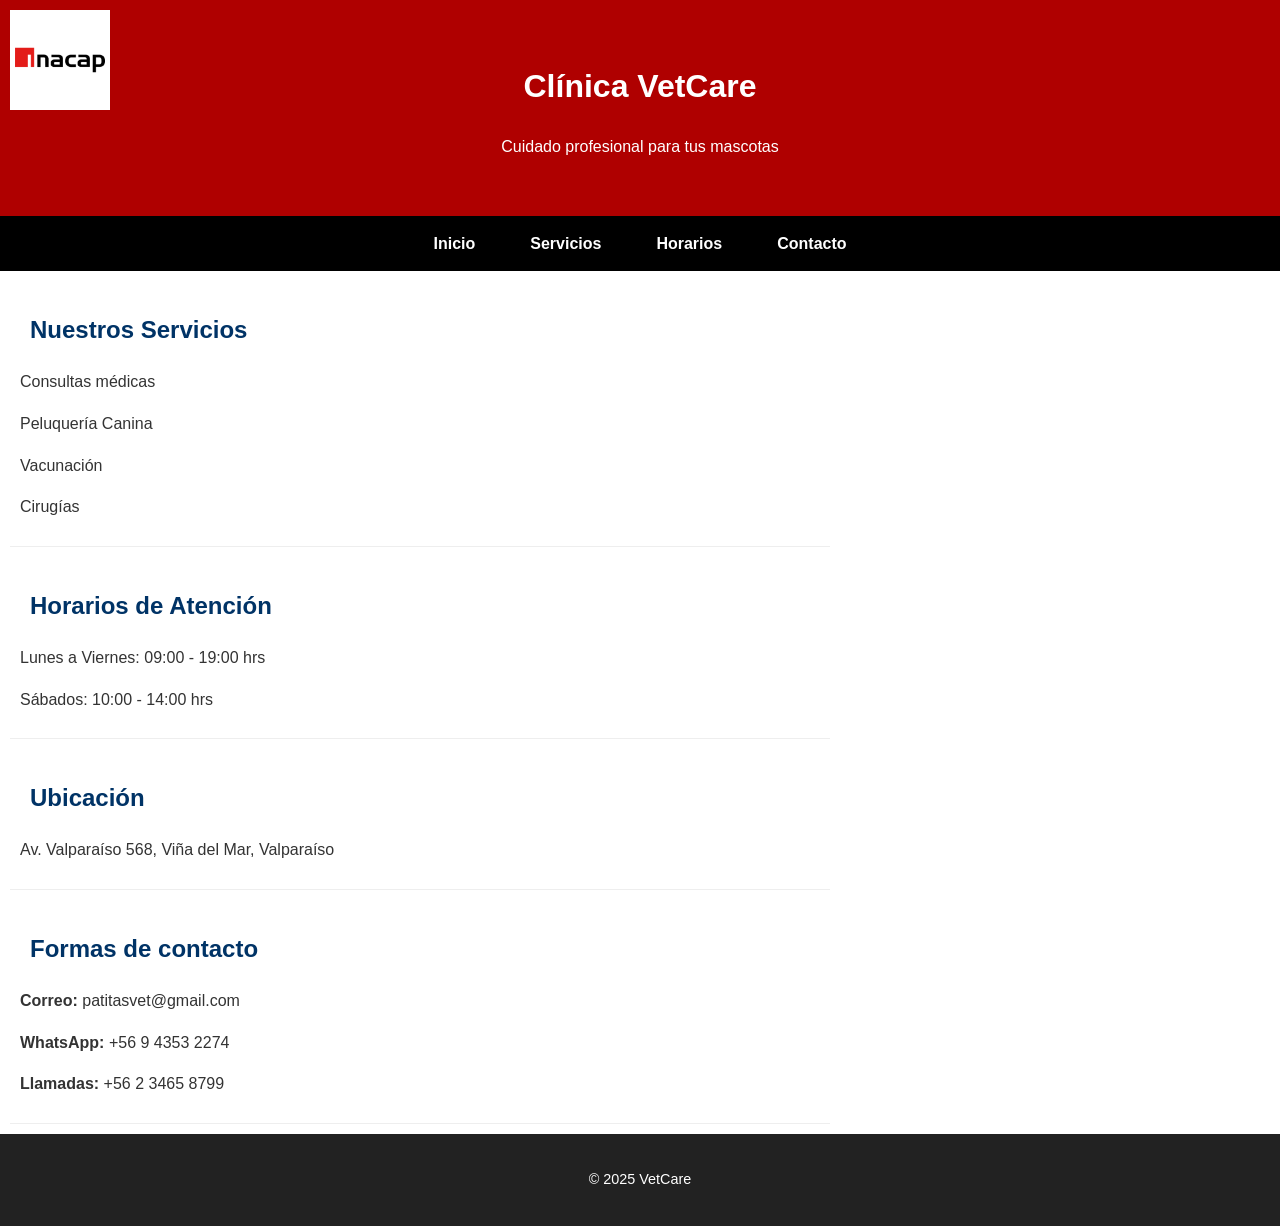
<file: index.html>
<!DOCTYPE html> 
<html lang="es"> <!-- RAIZ-->
<head> <!--HEAD-->
    <meta charset="UTF-8">
    <title>Clínica VetCare - INACAP</title>
    <link rel="stylesheet" href="mystyle.css">
</head>
<body> <!--BODY-->

    <header>  <!-- HEADER -->
        <img src="inacaplogo.png" alt="Logo INACAP" class="logo-institucional">
        <h1>Clínica VetCare</h1> <!--TITULO-->
        <p>Cuidado profesional para tus mascotas</p> <!--PARRAFO-->
    </header>

    <nav>  <!--NAV-->
        <ul>
            <li>Inicio</li> <!--LISTA-->
            <li>Servicios</li><!--LISTA-->
            <li>Horarios</li><!--LISTA-->
            <li>Contacto</li><!--LISTA-->
        </ul>
    </nav>

    <main>
        <section id="servicios"> <!--SECTION-->
            <h2>Nuestros Servicios</h2>
            <div class="servicios-grid">
                <p>Consultas médicas</p><!--PARRAFO-->
                <p>Peluquería Canina</p><!--PARRAFO-->
                <p>Vacunación</p><!--PARRAFO-->
                <p>Cirugías</p><!--PARRAFO-->
            </div>
        </section>

        <section id="horarios">
            <h2>Horarios de Atención</h2>
            <p>Lunes a Viernes: 09:00 - 19:00 hrs</p><!--PARRAFO-->
            <p>Sábados: 10:00 - 14:00 hrs</p><!--PARRAFO-->
        </section>

        <section id="ubicación">
            <h2>Ubicación</h2> 
            <p> Av. Valparaíso 568, Viña del Mar, Valparaíso</p><!--PARRAFO-->
        </section>

        <section id="contacto">
            <h2>Formas de contacto</h2>
            <div class="contacto-container">
                <p><strong>Correo:</strong> patitasvet@gmail.com</p><!--PARRAFO-->
                <p><strong>WhatsApp:</strong> +56 9 4353 2274</p><!--PARRAFO-->
                <p><strong>Llamadas:</strong> +56 2 3465 8799</p><!--PARRAFO-->
            </div>
        </section>
    </main>

    <footer> <!--FOOTER-->
        <p>© 2025 VetCare</p><!--PARRAFO-->
    </footer>

</body>
</html>
</file>
<file: mystyle.css>
body {
    font-family: 'Segoe UI', Tahoma, Geneva, Verdana, sans-serif;
    margin: 0;
    line-height: 1.6;
    color: #333;
}

header {
    background-color: #af0000; 
    color: white;
    text-align: center;
    padding: 40px;
    position: relative;
}

.logo-institucional {
    position: absolute;
    top: 10px;
    left: 10px;
    width: 100px;
    height: auto;
    background-color: #ffffff;
}

nav {
    background-color: #000000; 
}

nav ul {
    list-style: none;
    padding: 0;
    margin: 0;
    display: flex;
    justify-content: center;
    gap: 25px;
}

nav li {
    padding: 15px;
    color: white;
    font-weight: bold;
    cursor: pointer;
}


section {
    padding: 10px;
    max-width: 800px;
    margin: 10px;
    border-bottom: 1px solid #eee;
}

h2 {
    color: #003366;
    padding-left: 10px;
}

footer {
    text-align: center;
    padding: 20px;
    background-color: #222;
    color: white;
    font-size: 0.9em;
}
</file>
